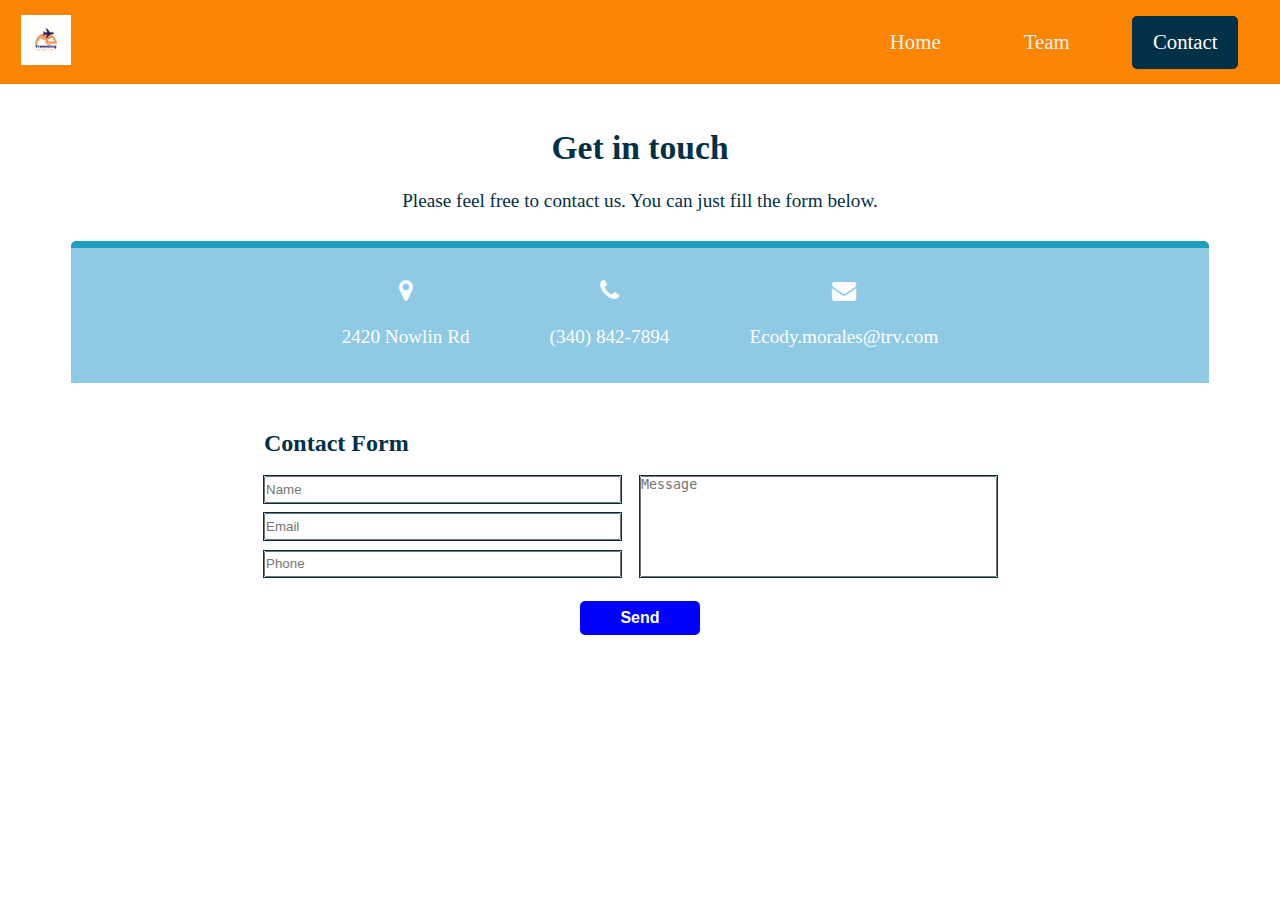
<file: pages/contact.html>
<!DOCTYPE html>
<html lang="en">

<head>
  <meta charset="UTF-8">
  <meta http-equiv="X-UA-Compatible" content="IE=edge">
  <meta name="viewport" content="width=device-width, initial-scale=1.0">

  <link rel="stylesheet" href="https://cdnjs.cloudflare.com/ajax/libs/font-awesome/4.7.0/css/font-awesome.min.css">

  <link rel="stylesheet" href="/styles/contact.css">
  <link rel="stylesheet" href="/styles/main.css">

  <title>Travel Agency</title>

</head>

<body>
  <header>
    <div class="topnav" id="myTopnav">
      <div>
        <a href="/index.html">
          <img src="/assets/logo.png" alt="logo" />
        </a>
      </div>
      <div class="right-section">
        <a href="/index.html">Home</a>
        <a href="/pages/team.html">Team</a>
        <a href="#" class="active">Contact</a>
        <a href="javascript:void(0);" class="icon" onclick="myFunction()">
          <i class="fa fa-bars"></i>
        </a>
      </div>
    </div>

  </header>

  <main>
    <div class="first-container">
      <h1>Get in touch</h1>
      <p>Please feel free to contact us. You can just fill the form below.</p>
      <div class="information">
        <div class="info-card">
          <i class="fa fa-map-marker"></i>
          <p>2420 Nowlin Rd</p>
        </div>
        <div class="info-card">
          <i class="fa fa-phone"></i>
          <p>(340) 842-7894</p>
        </div>
        <div class="info-card">
          <i class="fa fa-envelope"></i>
          <p>Ecody.morales@trv.com</p>
        </div>
      </div>
    </div>

    <div class="second-container">
      <h4>Contact Form</h4>

      <form action="">
        <div class="form-inputs">
          <div class="left-inputs">
            <input type="text" name="Name" placeholder="Name">
            <input type="email" name="Email" placeholder="Email">
            <input type="text" name="Phone" placeholder="Phone">
          </div>
          <div class="right-inputs">
            <textarea name="message" placeholder="Message"></textarea>
          </div>
        </div>
        <div class="button-container">
          <button class="btn btn-primary">Send</button>
        </div>
      </form>
    </div>

  </main>

  <script src="/scripts/script.js"></script>

</body>

</html>
</file>
<file: styles/contact.css>
.first-container {
  padding: max(0.7em, 0.7vw) max(0.5em, 0.5vw);
  overflow: hidden;
}

.first-container h1 {
  margin-top: max(1em, 1vw);
  text-align: center;
  color: #023047;
  font-size: max(2.1rem, 2.1vw);
}

.first-container p {
  margin-top: max(1em, 1vw);
  text-align: center;
  color: #023047;
  font-size: max(1.2em, 1.2vw);
}

.first-container .information {
  padding: max(0.7em, 0.7vw) max(0.5em, 0.5vw);
  margin: max(1.5em, 1.5vw) auto;
  width: 90%;
  display: flex;
  justify-content: center;
  gap: max(2em, 2vw);
  border-top: max(7px, 0.43vw) solid #219EBC;
  border-top-left-radius: max(5px, 0.31vw);
  border-top-right-radius: max(5px, 0.31vw);
  background-color: #8ECAE6;
}

.information .info-card {
  text-align: center;
  padding: max(1.2em, 1.2vw) max(1.5em, 1.5vw);
}

.info-card p {
  color: #fff;
}

.info-card .fa {
  font-size: max(1.5em, 1.5vw);
  color: #fff;
}

.second-container {
  width: 60%;
  padding: max(0.7em, 0.7vw) max(0.5em, 0.5vw);
  margin: 0 auto;
}

.second-container h4 {
  font-size: max(1.5em, 1.5vw);
  margin-bottom: max(0.8em, 0.8vw);
  color: #023047;
}

.form-inputs {
  display: flex;
  justify-content: space-between;
}

.form-inputs .left-inputs {
  width: 50%;
  height: 100%;
}

.form-inputs .right-inputs {
  width: 50%;
}

.left-inputs input {
  width: 95%;
  height: max(2em, 2vw);
  margin-bottom: max(0.8em, 0.8vw);
  outline: max(1px, 0.06vw) solid #023047;
}

input::placeholder {
  font-size: max(1em, 1vw);
}

.right-inputs textarea {
  width: 95%;
  height: calc(100% - max(0.8em, 0.8vw));
  outline: max(1px, 0.06vw) solid #023047;
  resize: none;
}

textarea::placeholder {
  font-size: max(1em, 1vw);
}

.second-container .button-container {
  display: flex;
  justify-content: center;
  margin-top: max(0.8em, 0.8vw);
}

.second-container .button-container button {
  font-size: max(1em, 1vw);
  padding: max(0.5em, 0.5vw) max(2.5em, 2.5vw);
}

@media screen and (max-width: 1024px) {
  .second-container {
    width: 80%;
  }
}

@media screen and (max-width: 768px) {
  .first-container .information {
    display: block;
  }

  .second-container {
    text-align: center;
  }

  .form-inputs {
    width: 100%;
    display: block;
  }

  .form-inputs .left-inputs {
    width: 100%
  }

  .form-inputs .right-inputs {
    width: 100%
  }

  .right-inputs textarea {
    height: 5em;
  }
}
</file>
<file: styles/main.css>
*,
*::after,
*::before {
  margin: 0;
  padding: 0;
  box-sizing: border-box;
  text-decoration: none;
  list-style: none;
}

html {
  height: 100%;
}

body::-webkit-scrollbar {
  width: max(10px, 0.625vw);
}

body::-webkit-scrollbar-track {
  background-color: rgba(251, 134, 0, 0.8);
}

body::-webkit-scrollbar-thumb {
  background-color: #023047;
  border-radius: max(10px, 0.625vw);
}

input:-webkit-autofill,
input:-webkit-autofill:hover,
input:-webkit-autofill:focus,
input:-webkit-autofill:active {
  transition: background-color 5000s ease-in-out 0s;
  -webkit-transition: background-color 5000s ease-in-out 0s;
  -webkit-box-shadow: 0 0 0px 1000px #fff inset;
  box-shadow: 0 0 0px 1000px #fff inset;
  -webkit-text-fill-color: #000 !important;
}

p {
  line-height: 1.6;
}


/* ####################################### */
.topnav {
  background-color: #FB8500;
  overflow: hidden;
  display: flex;
  justify-content: space-between;
  align-items: center;
}

.topnav img {
  width: max(50px, 3.125vw);
}

.topnav a {
  float: left;
  display: block;
  color: #f2f2f2;
  text-align: center;
  padding: max(0.7em, 0.7vw) max(1em, 1vw);
  margin-right: max(2em, 2vw);
  text-decoration: none;
  font-size: max(1.3em, 1.3vw);
}

.topnav a:not(:first-child):hover {
  background-color: #ddd;
  color: black;
}

.topnav a.active {
  background-color: #023047;
  color: white;
  border-radius: max(5px, 0.31vw);
}

.topnav .icon {
  display: none;
}

.topnav .icon:hover {
  background-color: unset !important;
}

@media screen and (max-width: 768px) {
  .topnav {
    display: block;
  }

  .topnav a {
    display: none;
  }

  .topnav a.icon {
    float: right;
    display: block;
    margin-right: 0.5em;
  }

  .topnav.responsive {
    position: relative;
  }

  .topnav.responsive a.icon {
    position: absolute;
    right: 0;
    top: 0;
  }

  .topnav.responsive a {
    float: none;
    display: block;
    text-align: left;
  }
}

/* ####################################### */


.btn {
  padding: max(0.5em, 0.5vw) max(1.5em, 1.5vw);
  border: none;
  font-weight: bold;
  font-size: max(1.2em, 1.2vw);
  border-radius: max(5px, 0.31vw);
  cursor: pointer;
}

.btn-primary {
  background-color: blue;
  color: #fff;
}

.btn-primary:hover {
  background-color: rgba(0, 0, 255, 0.8);
}

.social-icon {
  padding: max(0.7em, 0.7vw) max(1em, 1vw);
  font-size: max(1em, 1vw);
  text-align: center;
  text-decoration: none;
  background-color: #3a3a3a;
  border-radius: max(5px, 0.31vw);
}

.fa:hover {
  opacity: 0.7;
}

.fa-facebook {
  color: white;
}

.fa-twitter {
  color: white;
}

.fa-linkedin {
  color: white;
}
</file>
